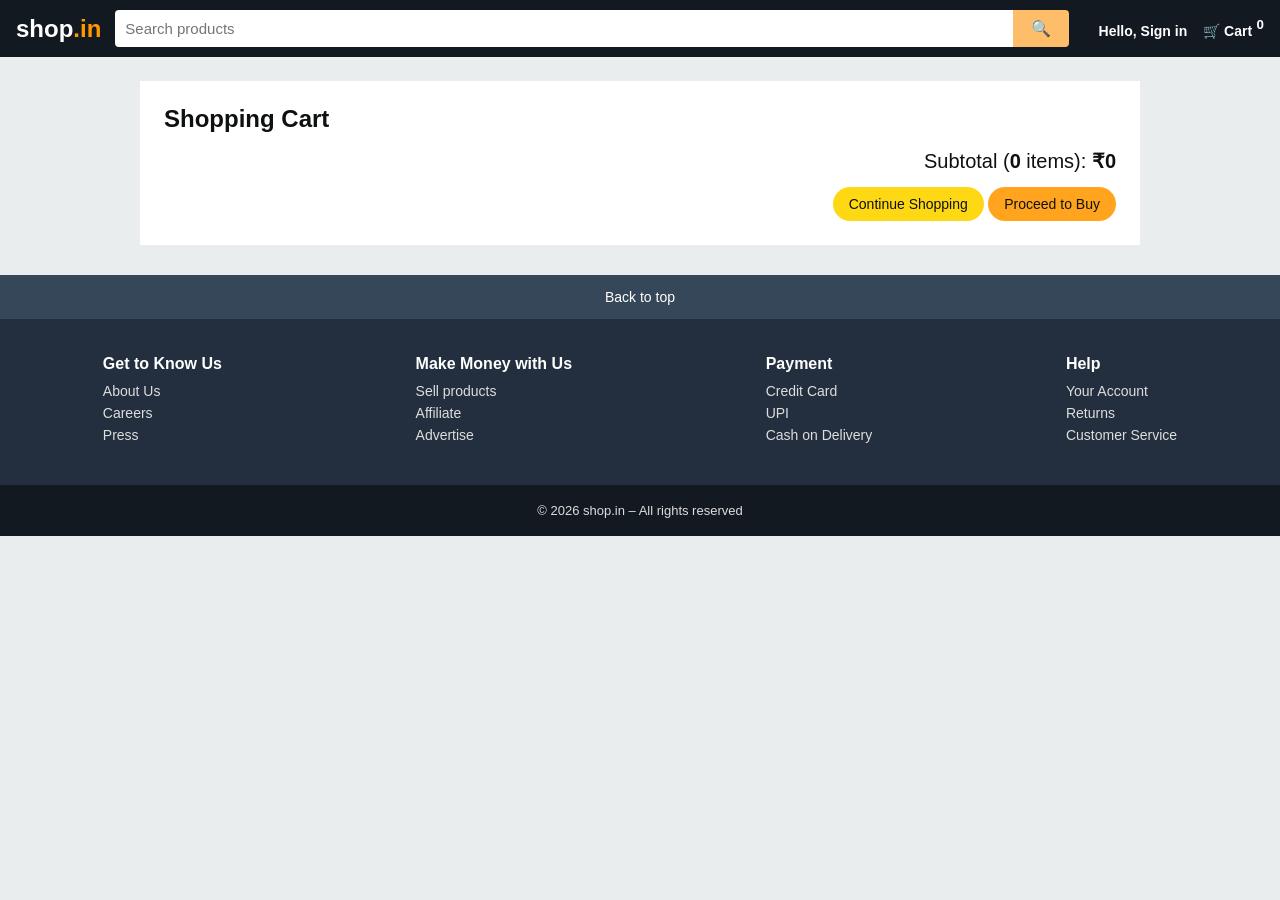
<file: cart.html>
<!DOCTYPE html>
<html lang="en">

<head>
  <meta charset="UTF-8">
  <meta name="viewport" content="width=device-width, initial-scale=1.0">
  <title>Shopping Cart</title>
  <link rel="stylesheet" href="style.css">
</head>

<body>
  <header>
    <a class="logo" href="index.html">shop<span>.in</span></a>
    <form class="search"><input placeholder="Search products"><button type="button">🔍</button></form>
    <div class="nav"><a href="#">Hello, Sign in</a><a href="cart.html">🛒 Cart</a> <sup><b id="count">0</b></sup></div>
  </header>

  <div class="cart">
    <h2>Shopping Cart</h2>

    <div id="CartItems">



    </div>
    <div class="total">Subtotal (<b id="item">3</b> items): <b id="total">₹5,997</b></div>
    <p style="text-align:right;margin-top:14px">
      <a class="btn" href="index.html">Continue Shopping</a>
      <a class="btn orange" href="#">Proceed to Buy</a>
    </p>
  </div>

  <a class="top" href="#">Back to top</a>
  <div class="cols">
    <div>
      <h4>Get to Know Us</h4><a href="#">About Us</a><a href="#">Careers</a><a href="#">Press</a>
    </div>
    <div>
      <h4>Make Money with Us</h4><a href="#">Sell products</a><a href="#">Affiliate</a><a href="#">Advertise</a>
    </div>
    <div>
      <h4>Payment</h4><a href="#">Credit Card</a><a href="#">UPI</a><a href="#">Cash on Delivery</a>
    </div>
    <div>
      <h4>Help</h4><a href="#">Your Account</a><a href="#">Returns</a><a href="#">Customer Service</a>
    </div>
  </div>
  <div class="copy">© 2026 shop.in – All rights reserved</div>


  <script src="./cart.js"></script>
</body>

</html>
</file>
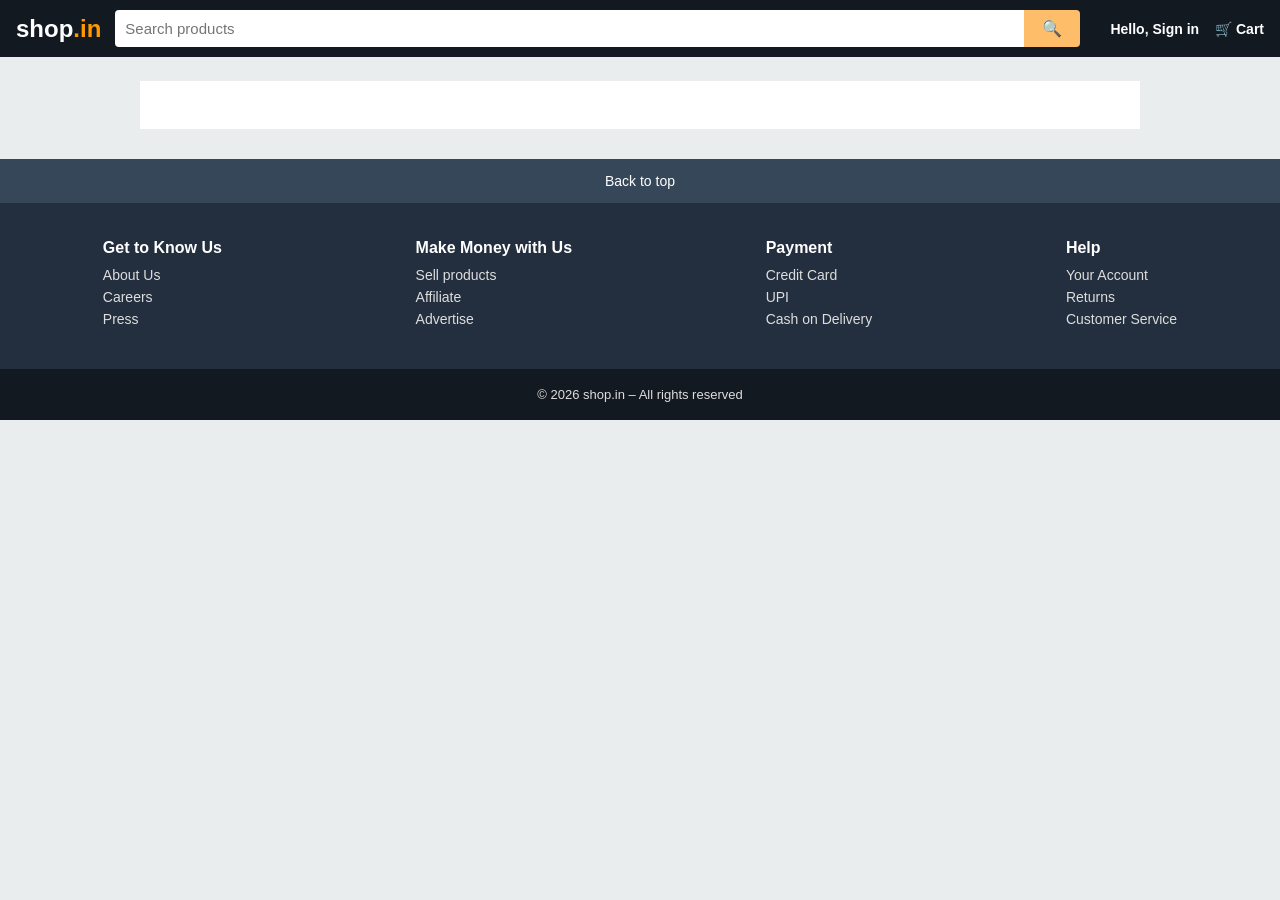
<file: view.html>
<!DOCTYPE html>
<html lang="en">

<head>
  <meta charset="UTF-8">
  <meta name="viewport" content="width=device-width, initial-scale=1.0">
  <title>Product Details</title>
  <link rel="stylesheet" href="style.css">
</head>

<body>
  <header>
    <a class="logo" href="index.html">shop<span>.in</span></a>
    <form class="search"><input placeholder="Search products"><button type="button">🔍</button></form>
    <div class="nav"><a href="#">Hello, Sign in</a><a href="cart.html">🛒 Cart</a></div>
  </header>

  <div class="view" id="viewProduct">
   
  </div>

  <a class="top" href="#">Back to top</a>
  <div class="cols">
    <div>
      <h4>Get to Know Us</h4><a href="#">About Us</a><a href="#">Careers</a><a href="#">Press</a>
    </div>
    <div>
      <h4>Make Money with Us</h4><a href="#">Sell products</a><a href="#">Affiliate</a><a href="#">Advertise</a>
    </div>
    <div>
      <h4>Payment</h4><a href="#">Credit Card</a><a href="#">UPI</a><a href="#">Cash on Delivery</a>
    </div>
    <div>
      <h4>Help</h4><a href="#">Your Account</a><a href="#">Returns</a><a href="#">Customer Service</a>
    </div>
  </div>
  <div class="copy">© 2026 shop.in – All rights reserved</div>


  <script src="./view.js"></script>
</body>

</html>
</file>
<file: style.css>
*{box-sizing:border-box;margin:0;padding:0;font-family:Arial,sans-serif}
body{background:#eaeded;color:#0f1111}
a{text-decoration:none;color:inherit}
/* header */
header{background:#131921;color:#fff;display:flex;align-items:center;gap:14px;padding:10px 16px;position:sticky;top:0;z-index:10}
.logo{font-size:24px;font-weight:bold}
.logo span{color:#ff9900}
.search{flex:1;display:flex}
.search input{flex:1;padding:10px;border:none;border-radius:4px 0 0 4px;font-size:15px}
.search button{background:#febd69;border:none;padding:0 18px;border-radius:0 4px 4px 0;font-size:16px}
.nav a{margin-left:16px;font-size:14px;font-weight:bold}
.sub{background:#232f3e;color:#fff;padding:8px 16px;font-size:14px}
.sub a{margin-right:18px}
/* slider (css only) */
.slider{height:300px;overflow:hidden;position:relative;background:#222}
.slides{display:flex;width:300%;height:100%;animation:slide 12s infinite}
.slides img{width:33.333%;height:100%;object-fit:cover}
@keyframes slide{0%,28%{margin-left:0}33%,61%{margin-left:-100%}66%,95%{margin-left:-200%}100%{margin-left:0}}
.slider::after{content:"";position:absolute;bottom:0;left:0;right:0;height:120px;background:linear-gradient(transparent,#eaeded)}
/* cards */
.container{max-width:1200px;margin:-80px auto 30px;padding:0 16px;position:relative;z-index:2}
.grid{display:grid;grid-template-columns:repeat(auto-fill,minmax(230px,1fr));gap:16px}
.card{background:#fff;padding:14px;display:flex;flex-direction:column}
.card img{width:100%;height:180px;object-fit:cover}
.card h3{font-size:16px;margin:10px 0 4px}
.price{font-size:20px;font-weight:bold;margin:6px 0}
.stars{color:#f90}
.btn{display:inline-block;background:#ffd814;border:none;border-radius:20px;padding:9px 16px;margin-top:auto;text-align:center;font-size:14px;cursor:pointer}
.btn:hover{background:#f7ca00}
.btn.orange{background:#ffa41c}
/* view page */
.view{background:#fff;max-width:1000px;margin:24px auto;padding:24px;display:flex;gap:30px;flex-wrap:wrap}
.view img{width:380px;max-width:100%;height:380px;object-fit:cover}
.info{flex:1;min-width:260px}
.info h1{font-size:26px;margin-bottom:10px}
.info p{margin:10px 0;line-height:1.5}
/* cart */
.cart{background:#fff;max-width:1000px;margin:24px auto;padding:24px}
.item{display:flex;gap:16px;border-bottom:1px solid #ddd;padding:16px 0;align-items:center}
.item img{width:120px;height:120px;object-fit:cover}
.item .d{flex:1}
.qty{display:inline-flex;align-items:center;border:2px solid #ffd814;border-radius:20px;overflow:hidden;margin-top:8px}
.qty button{background:#fff;border:none;width:34px;height:32px;font-size:18px;cursor:pointer}
.qty button:hover{background:#f7ca00}
.qty span{min-width:36px;text-align:center;font-weight:bold;background:#f0f2f2;line-height:32px}
.qty .trash{border-left:1px solid #ddd;font-size:15px}
.qty .trash:hover{background:#ffd6d6}
.total{text-align:right;font-size:20px;margin-top:16px}
/* footer */
.top{display:block;background:#37475a;color:#fff;text-align:center;padding:14px;font-size:14px;margin-top:30px}
.cols{background:#232f3e;color:#ddd;display:flex;justify-content:space-around;flex-wrap:wrap;gap:20px;padding:36px 16px}
.cols h4{color:#fff;margin-bottom:10px}
.cols a{display:block;font-size:14px;margin:6px 0}
.cols a:hover{text-decoration:underline}
.copy{background:#131921;color:#ddd;text-align:center;padding:18px;font-size:13px}
</file>
